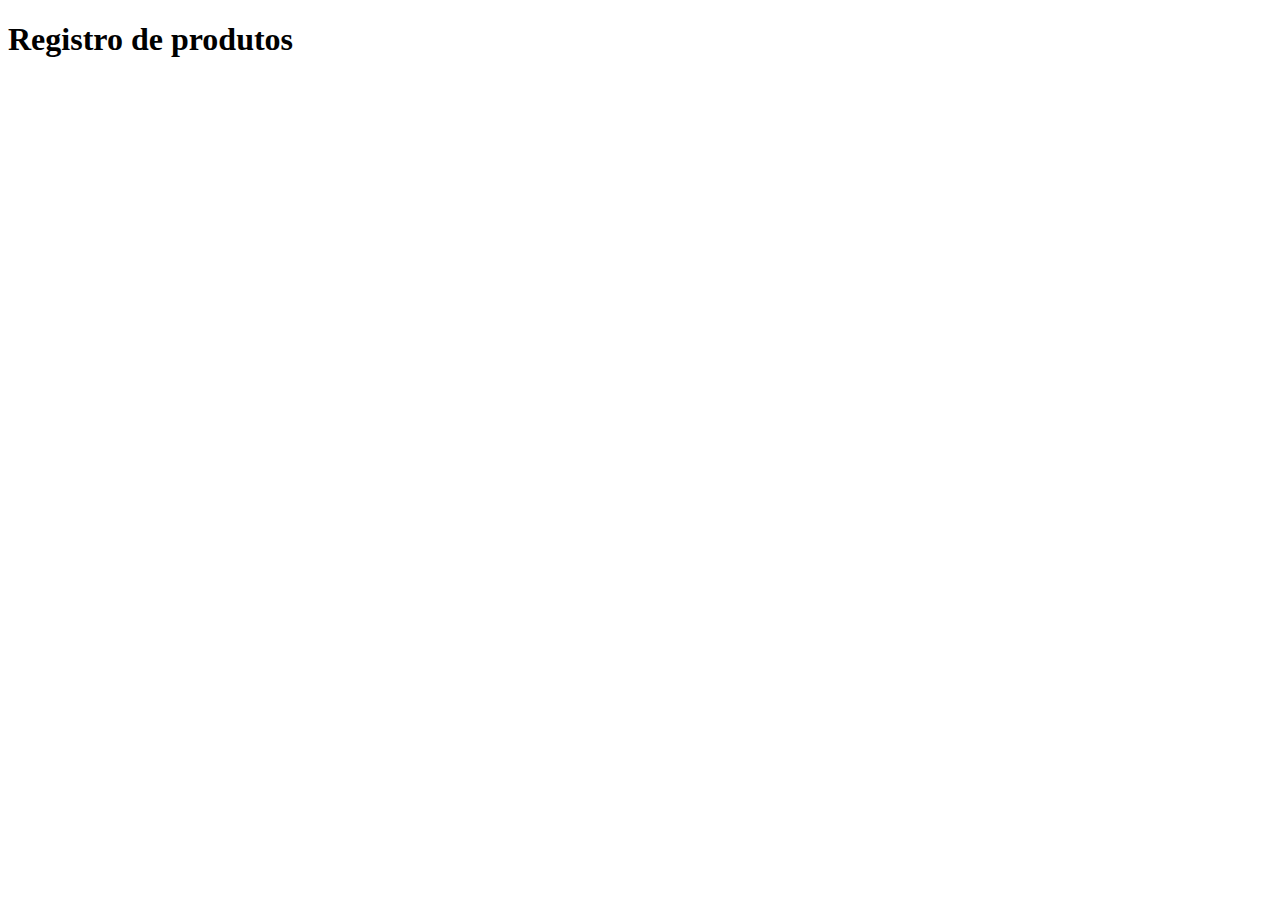
<file: index.html>
<!DOCTYPE html>
<html lang="en">
<head>
    <meta charset="UTF-8">
    <meta name="viewport" content="width=device-width, initial-scale=1.0">
    <title>Document</title>
    <script type="module" src="App.js"></script>
</head>
<body>
    <h1>Registro de produtos</h1>
</body>
</html>
</file>
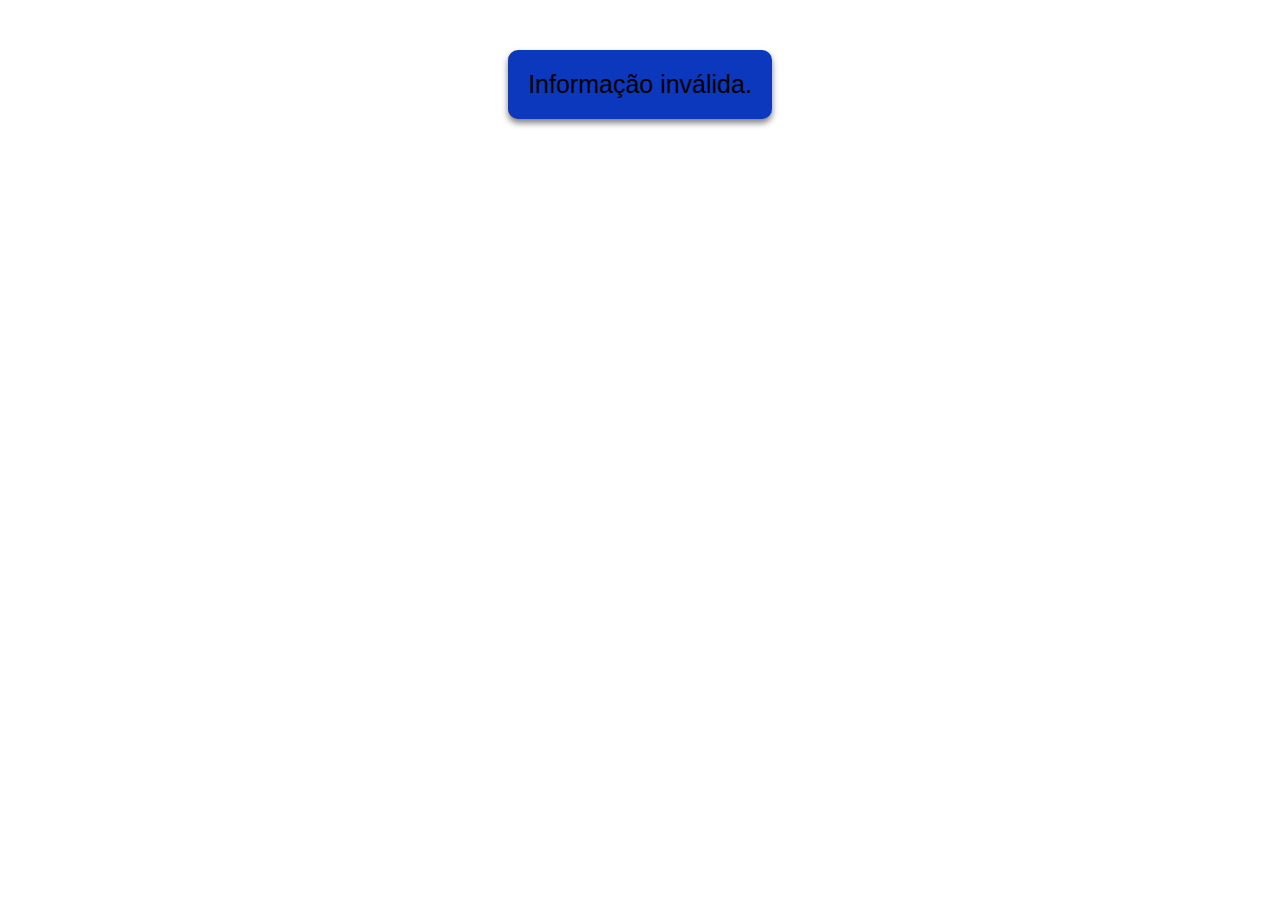
<file: Exercicios JS/Ex1/index.html>
<!DOCTYPE html>
<html lang="en">
<head>
    <meta charset="UTF-8">
    <meta name="viewport" content="width=device-width, initial-scale=1.0">
    <title>Verificador de Idade</title>
    <link rel="stylesheet" href="style.css">
</head>
<body>
    <div id="verification" class="message"></div>
    <script src="index.js"></script>
</body>
</html>
</file>
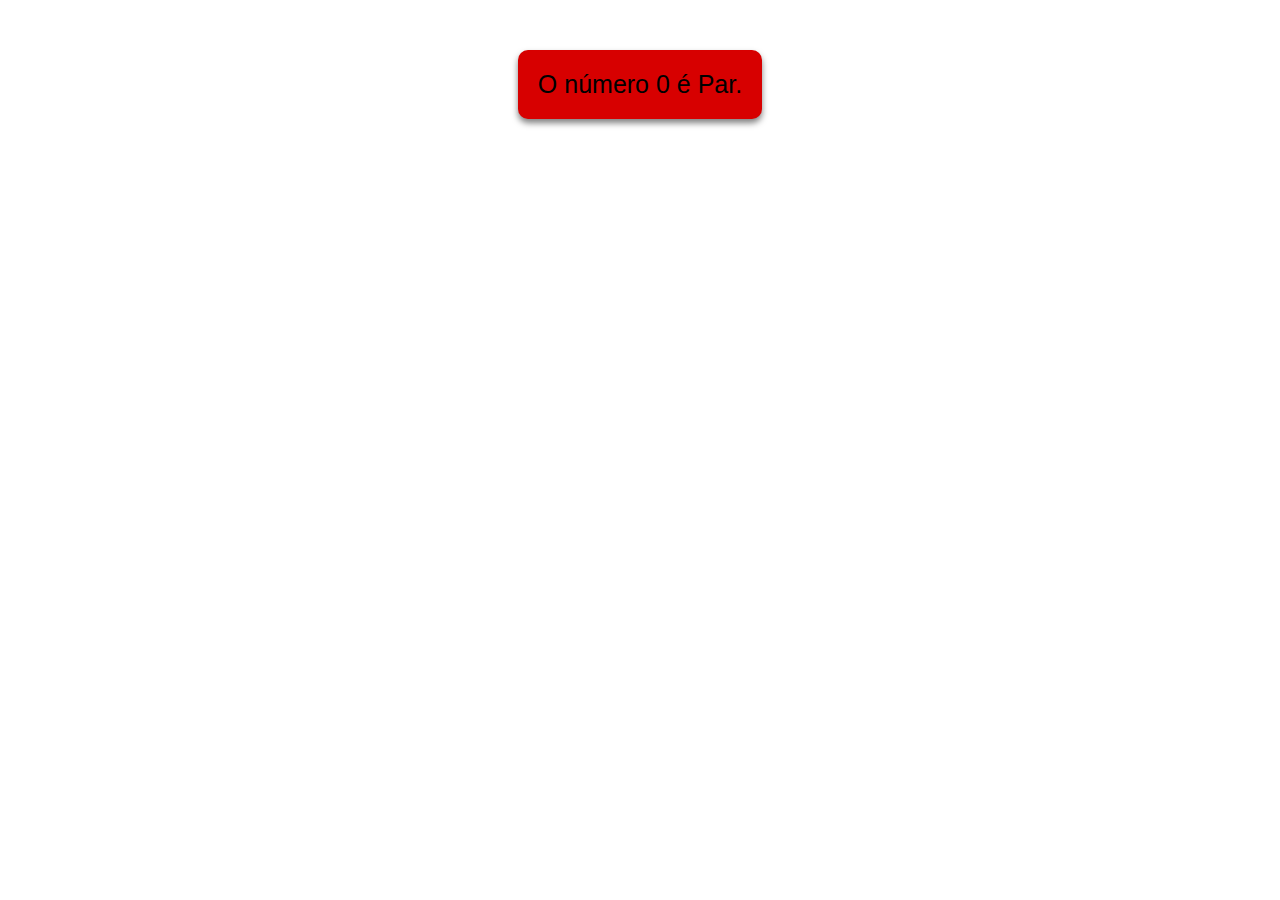
<file: Exercicios JS/Ex2/index.html>
<!DOCTYPE html>
<html lang="en">
<head>
    <meta charset="UTF-8">
    <meta name="viewport" content="width=device-width, initial-scale=1.0">
    <title>Ímpar ou Par</title>
    <link rel="stylesheet" href="style.css">
</head>
<body>
    <div id="verification" class="message"></div>
    <script src="index.js"></script>
</body>
</html>
</file>
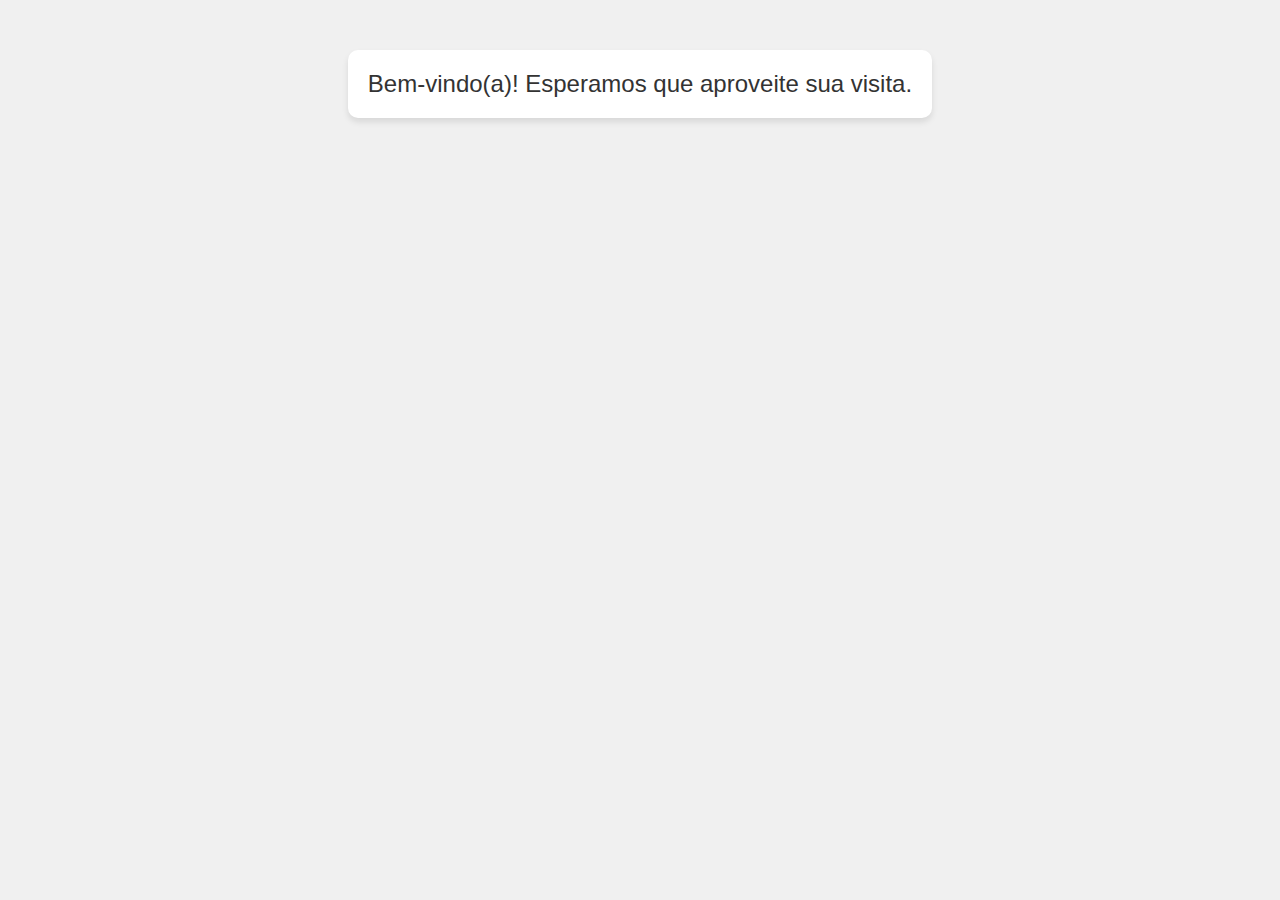
<file: Exercicios JS/WelcomeJS/index.html>
<!DOCTYPE html>
<html lang="en">
<head>
    <meta charset="UTF-8">
    <meta name="viewport" content="width=device-width, initial-scale=1.0">
    <title>Boas Vindas</title>
    <link rel="stylesheet" href="style.css">
</head>
<body>
    <div id="welcome-message" class="message"></div>
    <script src="index.js"></script>
</body>
</html>
</file>
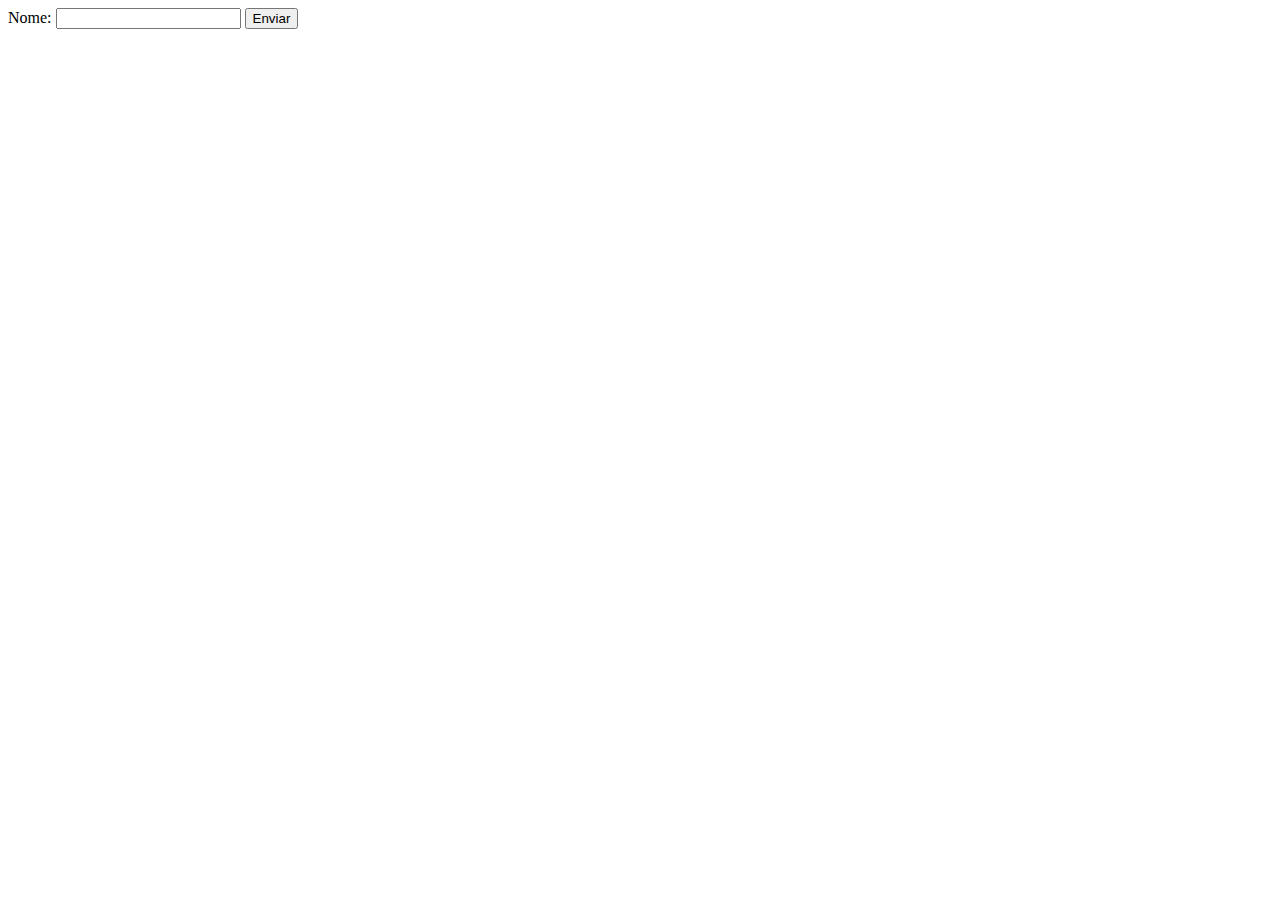
<file: Aula_Forms/ex1/Forms.html>
<!DOCTYPE html>
<html lang="en">

<head>
    <meta charset="UTF-8">
    <meta name="viewport" content="width=device-width, initial-scale=1.0">
    <title>Formulário</title>
</head>

<body>
    <form action="processa.php" method="POST">
        Nome: <input type="text" name="nome">
        <input type="submit" value="Enviar">
    </form>
</body>

</html>
</file>
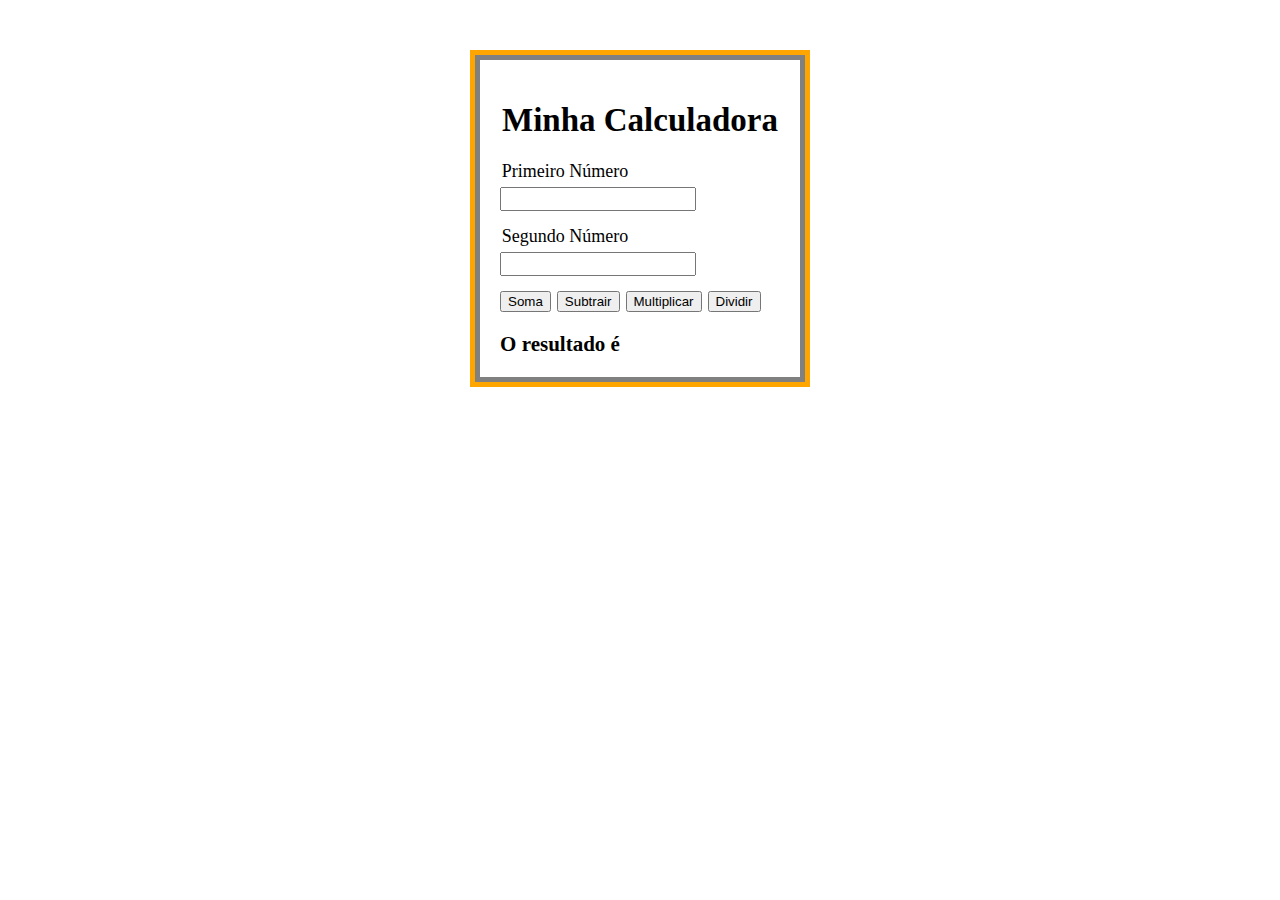
<file: ExerciciosJS_Eventos/Calculadora/calculadora.html>
<!DOCTYPE html>
<html lang="en">
<head>
    <meta charset="UTF-8">
    <meta name="viewport" content="width=device-width, initial-scale=1.0">
    <title>Calculadora</title>
    <link rel="stylesheet" href="style.css">
</head>
<body>
    <div class="calculadora">
        <div class="box">
        <div class="box2">
        <h1>Minha Calculadora</h1>

        <label for="num1">Primeiro Número</label>
        <input type="number" id="num1">

        <label for="num2">Segundo Número</label>
        <input type="number" id="num2"> 

        <div class="botoes">
        <button onclick="calcular('+')">Soma</button>
        <button onclick="calcular('-')">Subtrair</button>
        <button onclick="calcular('*')">Multiplicar</button>
        <button onclick="calcular('/')">Dividir</button>
        </div>

        <div id="resultado">O resultado é</div>
    </div>
    </div>
    </div>
    <script src="index.js"></script>
</body>
</html>
</file>
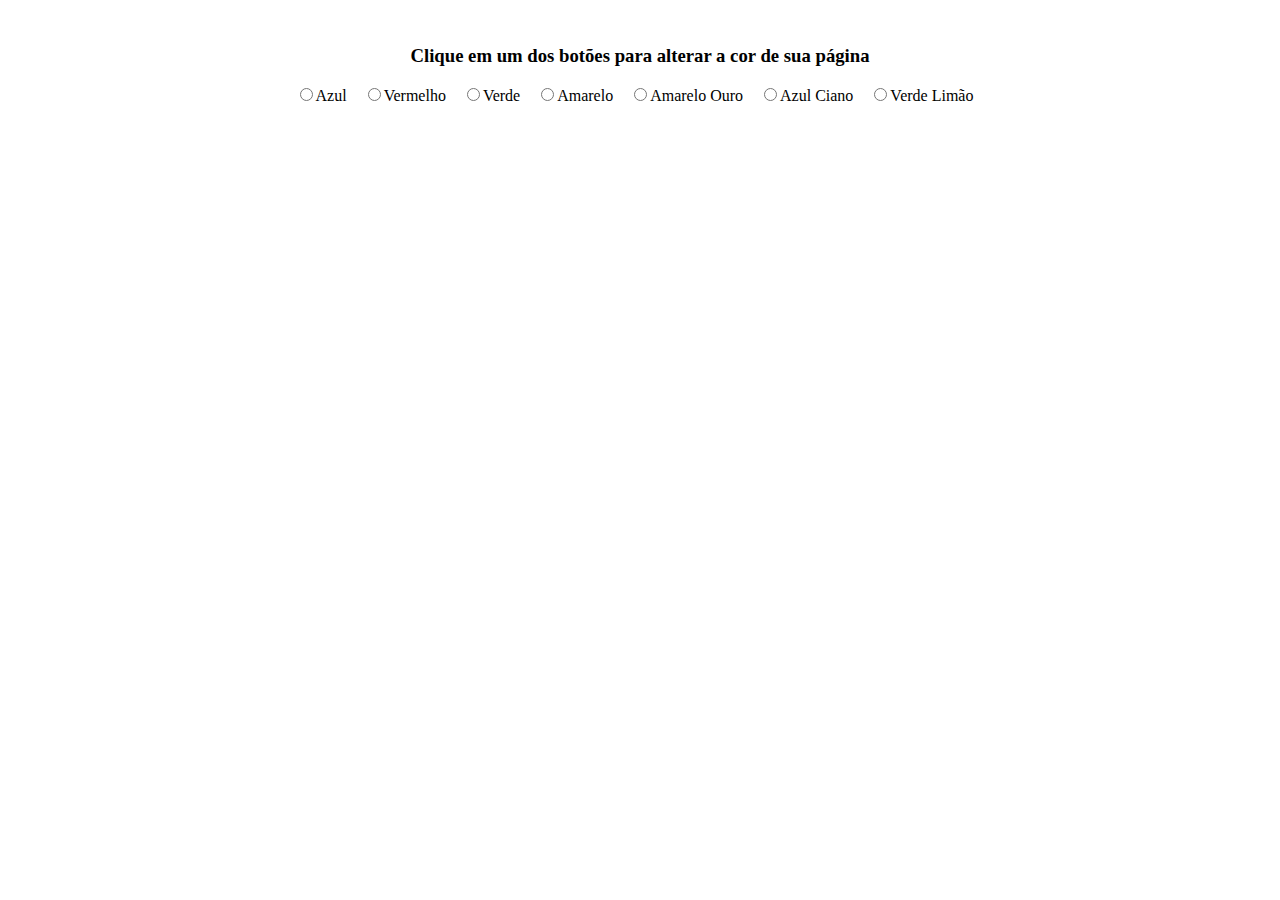
<file: ExerciciosJS_Eventos/CorDeFundo/ex2.html>
<!DOCTYPE html>
<html lang="en">
<head>
    <meta charset="UTF-8">
    <meta name="viewport" content="width=device-width, initial-scale=1.0">
    <title>Objetos de formulario</title>
</head>
<body onload="alert(`Após realizar os testes, feche a janela para voltar`)">
    <form name="form1">
        <center><br><h3>Clique em um dos botões para alterar a cor de sua página</h3>
            <input type="radio" name="btazul" value="Azul" onclick="document.bgColor=(`blue`)">Azul &nbsp&nbsp
            <input type="radio" name="btvermelho" value="Vermelho" onclick="document.bgColor=(`red`)">Vermelho &nbsp&nbsp
            <input type="radio" name="btverde" value="Verde" onclick="document.bgColor=(`green`)">Verde &nbsp&nbsp
            <input type="radio" name="btamarelo" value="Amarelo" onclick="document.bgColor=(`yellow`)">Amarelo &nbsp&nbsp
            <input type="radio" name="btouro" value="Amarelo Ouro" onclick="document.bgColor=(`gold`)">Amarelo Ouro &nbsp&nbsp
            <input type="radio" name="btciano" value="Azul Ciano" onclick="document.bgColor=(`cyan`)">Azul Ciano &nbsp&nbsp
            <input type="radio" name="btlimão" value="Verde Limão" onclick="document.bgColor=(`lime`)">Verde Limão &nbsp&nbsp
   </form>
</body>
</html>
</file>
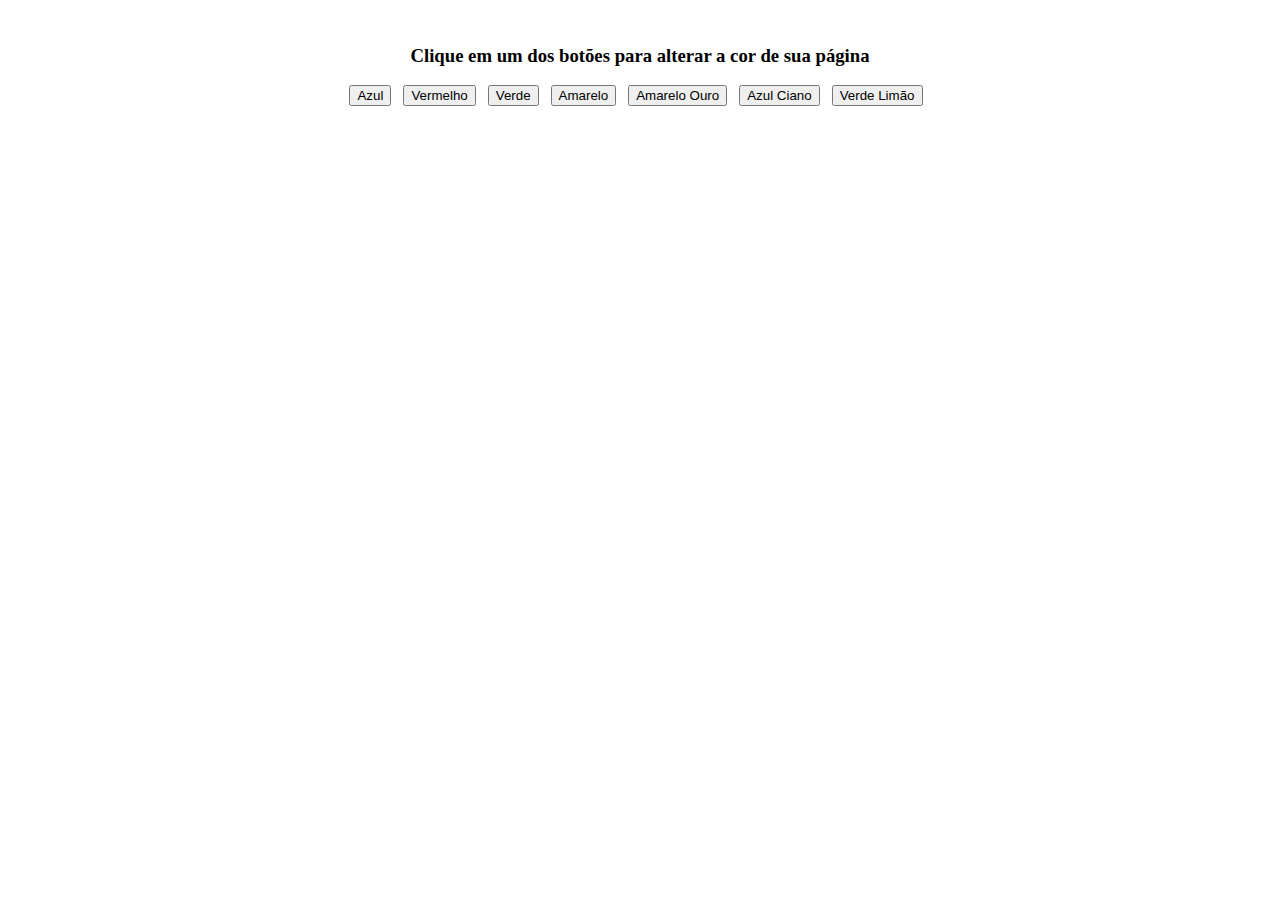
<file: ExerciciosJS_Eventos/CorDeFundo/execorfundo.html>
<!DOCTYPE html>
<html lang="en">
<head>
    <meta charset="UTF-8">
    <meta name="viewport" content="width=device-width, initial-scale=1.0">
    <title>Objetos de formulario</title>
</head>
<body onload="alert(`Após realizar os testes, feche a janela para voltar`)">
    <form name="form1">
        <center><br><h3>Clique em um dos botões para alterar a cor de sua página</h3>
            <input type="button" name="btazul" value="Azul" onclick="document.bgColor=(`blue`)">&nbsp&nbsp
            <input type="button" name="btvermelho" value="Vermelho" onclick="document.bgColor=(`red`)">&nbsp&nbsp
            <input type="button" name="btverde" value="Verde" onclick="document.bgColor=(`green`)">&nbsp&nbsp
            <input type="button" name="btamarelo" value="Amarelo" onclick="document.bgColor=(`yellow`)">&nbsp&nbsp
            <input type="button" name="btouro" value="Amarelo Ouro" onclick="document.bgColor=(`gold`)">&nbsp&nbsp
            <input type="button" name="btciano" value="Azul Ciano" onclick="document.bgColor=(`cyan`)">&nbsp&nbsp
            <input type="button" name="btlimão" value="Verde Limão" onclick="document.bgColor=(`lime`)">&nbsp&nbsp
   </form>
</body>
</html>
</file>
<file: Exercicios JS/Ex1/style.css>
body{
    font-family: Arial, sans-serif;
    background-color: rgb(255, 255, 255);
    text-align: center;
    margin-top: 50px;
}

.message{
    font-size: 25px;
    color: black;
    padding: 20px;
    background-color: rgb(11, 56, 189);
    border-radius: 10px;
    display: inline-block;
    box-shadow: 0px 4px 6px rgba(0,0,0,0.5);
}
</file>
<file: Exercicios JS/Ex2/style.css>
body{
    font-family: Arial, sans-serif;
    background-color: rgb(255, 255, 255);
    text-align: center;
    margin-top: 50px;
}

.message{
    font-size: 25px;
    color: black;
    padding: 20px;
    background-color: rgb(215, 0, 0);
    border-radius: 10px;
    display: inline-block;
    box-shadow: 0px 4px 6px rgba(0,0,0,0.5);
}
</file>
<file: Exercicios JS/WelcomeJS/style.css>
body {
    font-family: Arial, sans-serif;
    background-color: #f0f0f0;
    text-align: center;
    margin-top: 50px;
}

.message {
    font-size: 24px;
    color: #333;
    padding: 20px;
    background-color: #ffffff;
    border-radius: 10px;
    display: inline-block;
    box-shadow: 0px 4px 6px rgba(0, 0, 0, 0.1)
}
</file>
<file: ExerciciosJS_Eventos/Calculadora/style.css>
.calculadora{
    width: 300px;
    margin: 50px auto;
    padding: 20px;
    background-color: orange;
    text-align: center;
}

.box{
     background-color: gray;
     margin: -15px;
     padding: 20px;
}

.box2{
     background-color: white;
     margin: -15px;
     padding: 20px;
}

h1{
    font-size: 33px;
}

label{
    display: block;
    margin: 15px 0 5px;
    font-size: 18px;
    padding-right: 150px;
}

input[type = "number"]{
    width: 70%;
    margin-right: 100px;
    font-size: 16px;
    box-sizing: border-box;
}

.botoes{
   margin-top: 15px;
    display: flex;          
    justify-content: flex-start; 
    flex-wrap: wrap;        
    gap: 6px;        
}

#resultado{
    margin-top: 20px;
    font-size: 21px;
    margin-right: 160px;
    font-weight: bold;
}
</file>
